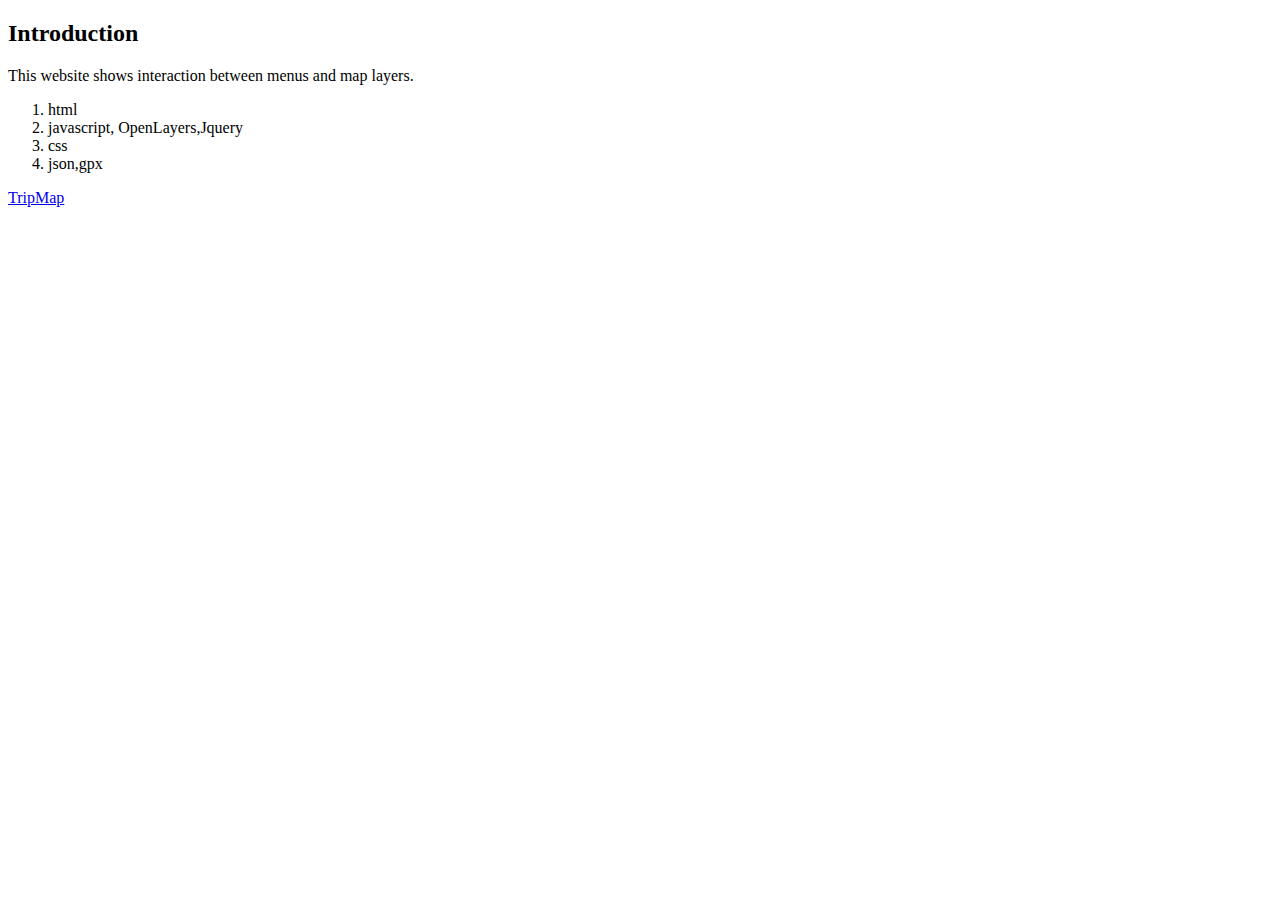
<file: index.html>
<!DOCTYPE html>
<html>
<head>
<meta charset="utf-8"/>
 <title>Sample Website</title>


<meta charset="utf-8" />
</head>
<body>
<h2>Introduction</h2>
<p>This website shows interaction between menus and map layers.</p>
<ol>
	<li>html</li>
	<li>javascript, OpenLayers,Jquery</li>
	<li>css</li>
	<li>json,gpx</li>
</ol>

<a href="tripMap.html">TripMap</a>
</body>
</html>
</file>
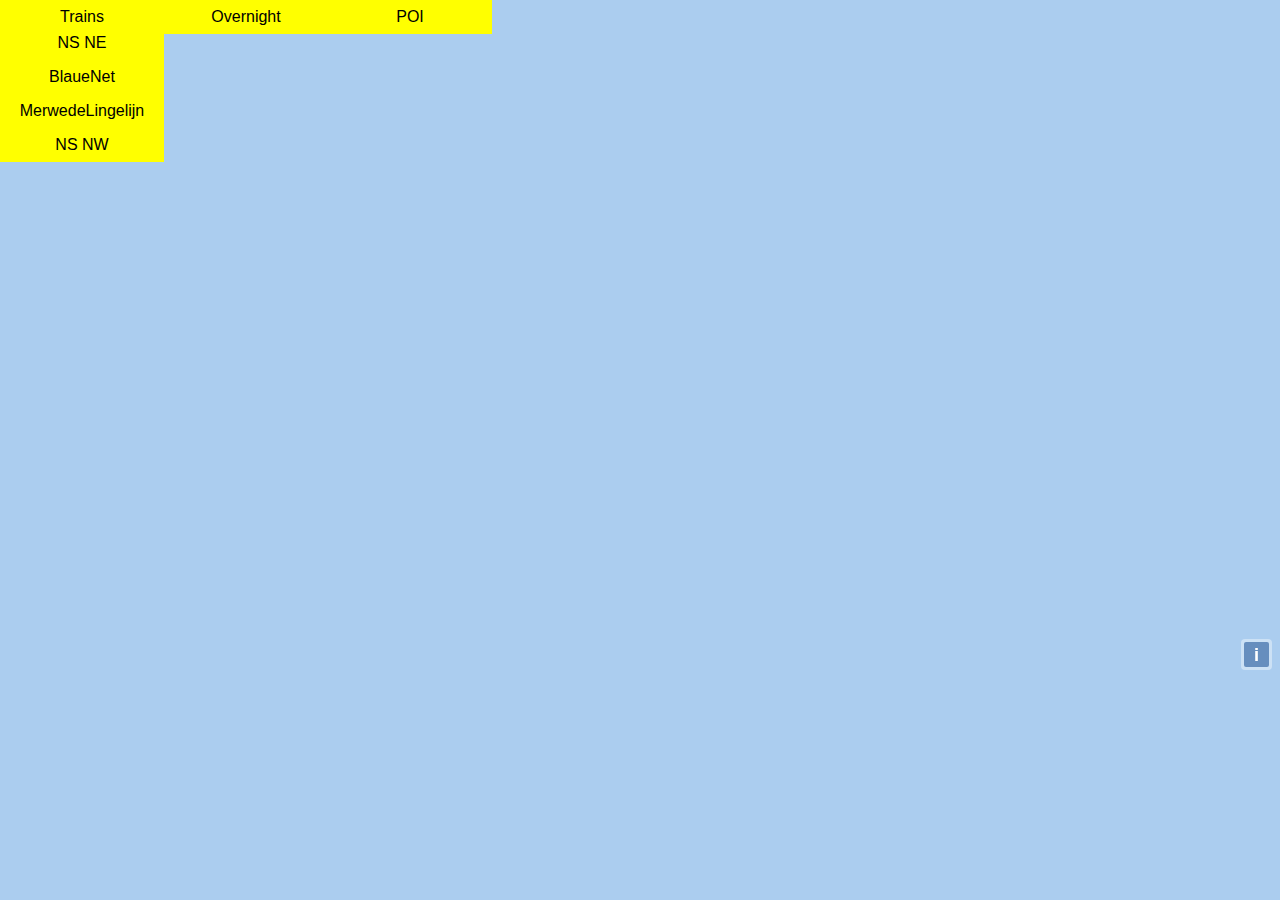
<file: tripMap.html>
<!DOCTYPE html>
<html>
<head>
<meta charset="utf-8"/>
 <title>Trains</title>
<!-- CSS styling files -->  

<meta charset="utf-8" />

<link rel="stylesheet" href="css/menu.css" type="text/css"/>

<!-- from netherlands story with slide -->
   <link rel="stylesheet" href='css/map.css' type="text/css"> 
<!-- // Openlayers 3 -->
  <link rel="stylesheet" href="css/ol.css">
 <script type="text/javascript" src="js/ol-debug.js"></script>

<!-- // DOM  -->
 <script type="text/javascript" src="js/jquery.js"></script>


<!-- // RMD  -->

<!-- called inside setupMap.js -->
<script  type="text/javascript" src="js/addClickToDOM.js"></script>


<script  type="text/javascript" src="js/addHover.js"></script>

<script  type="text/javascript" src="js/defineIconKeys.js"></script>
<script  type="text/javascript" src="js/defineRouteKeys.js"></script>
<script  type="text/javascript" src="js/createBaseGroup.js"></script>
<script  type="text/javascript" src="js/displayFeatureInformation.js"></script>
<script  type="text/javascript" src="js/rmdStyleFunction.js"></script>
<script  type="text/javascript" src="js/mapinfo.js"></script>
<script  type="text/javascript" src="js/setupLayerProperties_withdebug.js"></script> 
<script  type="text/javascript" src="js/setupMap.js"></script>


<!-- // DOM -->
<script  type="text/javascript" src="js/domMenu.js"></script>

<script  type="text/javascript" src="js/tripMap.js"></script>

</head>
<body>
<!-- <div class="colmask"> -->
<div id="container">
 
 <div id="menu">this text is deleted by domMenu.js and menu  
 is created with data from json file</div>  
   <div id="map" class="map"></div>    

<div id="featureinfo"></div> 

</body>
</html>
</file>
<file: css/menu.css>
/* consolidating css styles */


body {background-color: #abcdef;

font-family: sans-serif;
margin-left: auto;
margin-right: auto;

width: 100%;
padding-top: 8px;
padding-bottom: 24px;
padding-left:24px;
padding-right: 24px;

}
table, th, td {
    border: 1px solid black;
    border-collapse: collapse;
}

table th {
font-weight: bold;

color: orange;

}

#featureinfo {
font-weight: bold;
font-size: 32px;
color: orange;

}
#slide-container {
background-color: pink;
}
h2 {
font-weight: bold;
font-size: 32px;
color: orange;
}
/* https://stackoverflow.com/a/34641889*/
section {
  display: inline-block;
  width: 70%;
 /* height: 300px;
  border: 1px dashed green;*/
}
ul.menuItems {
display: block; 
}
aside {
  display: inline-block;
  width: 25%;
 /* height: 400px;
  border: 1px dashed blue;*/
  float: right;
  padding-right: 25px;
}  
   /* drop down menu has to appear over the map, not under */

/* color is in nl_style.php */
.menuHeading {
		padding:8px 7px 8px 7px; 

}
/*header {
color: red;
}*/
/*nav span {
		background-color: yellow;
				color:green;
				}*/
				
.dropdown {
    position: relative;
    display: inline-block;
    z-index: 1; /* allows dropdown to appear over map */
}

.navigation  {
		margin:0; 
		padding:0; 
		list-style:none;
		}	
.navigation  li {
	/*background-color:red;*/
		background-color: yellow;
		float:left;			
		width:150px; 
		position:relative; 

		display:block;  	
		padding:8px 7px 8px 7px; 
		text-decoration:none; 
	/*	border-top:4px solid #abcdef;*/
		text-align:center; 
		}
	
	.menuClass  {
	/*background-color:red;*/
		float:left;			
		width:150px; 
		position:relative; 

		display:block;  	
		/*padding:8px 0px 8px 0px; */
		text-decoration:none; 
	/*	border-top:4px solid #abcdef;*/
		text-align:center; 
		}
.navigation  ul {
		position:absolute; 
		left:0; 
		display:none; 
		padding:0; 
		list-style:none;
	/*	border-bottom:3px solid red;*/
		text-decoration:none; 
	}
	
.navigation  li span:hover {
		/*background-color:orange;*/
	}


		
.navigation  ul li {
		width:150px; 
		float:left; 
		border-top:none;
	}
</file>
<file: css/map.css>
/* http://stackoverflow.com/questions/256811/how-do-you-create-non-scrolling-div-at-the-top-of-an-html-page-without-two-sets
*/
html {
  margin: 0;
  padding: 0;
}
/* overvlow hidden means Disable scrollbars and ensure that the body fills the window */
body {
	margin: 0;
  	padding: 0;
 	overflow: hidden;  
   width: 100%;
   height: 100%;
     }
 /* drop down menu has to appear over the map, not under */
.map_element {

	z-index: -1;
}

#map_element  {
	position: absolute;

width: 100%;
height:100%;
  
    }

	
#coordinates {
    color: red;
position:absolute;
bottom: 20px;
right: 300px;
z-index: 10;
   }  
   
 .olControlZoom {
 	display: none;
 }
</file>
<file: css/ol.css>
.ol-box {
  box-sizing: border-box;
  border-radius: 2px;
  border: 2px solid blue;
}

.ol-mouse-position {
  top: 8px;
  right: 8px;
  position: absolute;
}

.ol-scale-line {
  background: rgba(0,60,136,0.3);
  border-radius: 4px;
  bottom: 8px;
  left: 8px;
  padding: 2px;
  position: absolute;
}
.ol-scale-line-inner {
  border: 1px solid #eee;
  border-top: none;
  color: #eee;
  font-size: 10px;
  text-align: center;
  margin: 1px;
  will-change: contents, width;
  transition: all 0.25s;
}
.ol-scale-bar {
  position: absolute;
  bottom: 8px;
  left: 8px;
}
.ol-scale-step-marker {
  width: 1px;
  height: 15px;
  background-color: #000000;
  float: right;
  z-Index: 10;
}
.ol-scale-step-text {
  position: absolute;
  bottom: -5px;
  font-size: 12px;
  z-Index: 11;
  color: #000000;
  text-shadow: -2px 0 #FFFFFF, 0 2px #FFFFFF, 2px 0 #FFFFFF, 0 -2px #FFFFFF;
}
.ol-scale-text {
  position: absolute;
  font-size: 14px;
  text-align: center;
  bottom: 25px;
  color: #000000;
  text-shadow: -2px 0 #FFFFFF, 0 2px #FFFFFF, 2px 0 #FFFFFF, 0 -2px #FFFFFF;
}
.ol-scale-singlebar {
  position: relative;
  height: 10px;
  z-Index: 9;
  border: 1px solid black;
}

.ol-unsupported {
  display: none;
}
.ol-viewport, .ol-unselectable {
  -webkit-touch-callout: none;
  -webkit-user-select: none;
  -moz-user-select: none;
  -ms-user-select: none;
  user-select: none;
  -webkit-tap-highlight-color: rgba(0,0,0,0);
}
.ol-overlaycontainer, .ol-overlaycontainer-stopevent {
  pointer-events: none;
}
.ol-overlaycontainer > *, .ol-overlaycontainer-stopevent > * {
  pointer-events: auto;
}
.ol-selectable {
  -webkit-touch-callout: default;
  -webkit-user-select: text;
  -moz-user-select: text;
  -ms-user-select: text;
  user-select: text;
}
.ol-grabbing {
  cursor: -webkit-grabbing;
  cursor: -moz-grabbing;
  cursor: grabbing;
}
.ol-grab {
  cursor: move;
  cursor: -webkit-grab;
  cursor: -moz-grab;
  cursor: grab;
}
.ol-control {
  position: absolute;
  background-color: rgba(255,255,255,0.4);
  border-radius: 4px;
  padding: 2px;
}
.ol-control:hover {
  background-color: rgba(255,255,255,0.6);
}
.ol-zoom {
  top: .5em;
  left: .5em;
}
.ol-rotate {
  top: .5em;
  right: .5em;
  transition: opacity .25s linear, visibility 0s linear;
}
.ol-rotate.ol-hidden {
  opacity: 0;
  visibility: hidden;
  transition: opacity .25s linear, visibility 0s linear .25s;
}
.ol-zoom-extent {
  top: 4.643em;
  left: .5em;
}
.ol-full-screen {
  right: .5em;
  top: .5em;
}

.ol-control button {
  display: block;
  margin: 1px;
  padding: 0;
  color: white;
  font-size: 1.14em;
  font-weight: bold;
  text-decoration: none;
  text-align: center;
  height: 1.375em;
  width: 1.375em;
  line-height: .4em;
  background-color: rgba(0,60,136,0.5);
  border: none;
  border-radius: 2px;
}
.ol-control button::-moz-focus-inner {
  border: none;
  padding: 0;
}
.ol-control button span {
  pointer-events: none;
}
.ol-zoom-extent button {
  line-height: 1.4em;
}
.ol-compass {
  display: block;
  font-weight: normal;
  font-size: 1.2em;
  will-change: transform;
}
.ol-touch .ol-control button {
  font-size: 1.5em;
}
.ol-touch .ol-zoom-extent {
  top: 5.5em;
}
.ol-control button:hover,
.ol-control button:focus {
  text-decoration: none;
  background-color: rgba(0,60,136,0.7);
}
.ol-zoom .ol-zoom-in {
  border-radius: 2px 2px 0 0;
}
.ol-zoom .ol-zoom-out {
  border-radius: 0 0 2px 2px;
}


.ol-attribution {
  text-align: right;
  bottom: .5em;
  right: .5em;
  max-width: calc(100% - 1.3em);
}

.ol-attribution ul {
  margin: 0;
  padding: 0 .5em;
  color: #000;
  text-shadow: 0 0 2px #fff;
}
.ol-attribution li {
  display: inline;
  list-style: none;
}
.ol-attribution li:not(:last-child):after {
  content: " ";
}
.ol-attribution img {
  max-height: 2em;
  max-width: inherit;
  vertical-align: middle;
}
.ol-attribution ul, .ol-attribution button {
  display: inline-block;
}
.ol-attribution.ol-collapsed ul {
  display: none;
}
.ol-attribution:not(.ol-collapsed) {
  background: rgba(255,255,255,0.8);
}
.ol-attribution.ol-uncollapsible {
  bottom: 0;
  right: 0;
  border-radius: 4px 0 0;
}
.ol-attribution.ol-uncollapsible img {
  margin-top: -.2em;
  max-height: 1.6em;
}
.ol-attribution.ol-uncollapsible button {
  display: none;
}

.ol-zoomslider {
  top: 4.5em;
  left: .5em;
  height: 200px;
}
.ol-zoomslider button {
  position: relative;
  height: 10px;
}

.ol-touch .ol-zoomslider {
  top: 5.5em;
}

.ol-overviewmap {
  left: 0.5em;
  bottom: 0.5em;
}
.ol-overviewmap.ol-uncollapsible {
  bottom: 0;
  left: 0;
  border-radius: 0 4px 0 0;
}
.ol-overviewmap .ol-overviewmap-map,
.ol-overviewmap button {
  display: inline-block;
}
.ol-overviewmap .ol-overviewmap-map {
  border: 1px solid #7b98bc;
  height: 150px;
  margin: 2px;
  width: 150px;
}
.ol-overviewmap:not(.ol-collapsed) button{
  bottom: 1px;
  left: 2px;
  position: absolute;
}
.ol-overviewmap.ol-collapsed .ol-overviewmap-map,
.ol-overviewmap.ol-uncollapsible button {
  display: none;
}
.ol-overviewmap:not(.ol-collapsed) {
  background: rgba(255,255,255,0.8);
}
.ol-overviewmap-box {
  border: 2px dotted rgba(0,60,136,0.7);
}

.ol-overviewmap .ol-overviewmap-box:hover {
  cursor: move;
}
</file>
